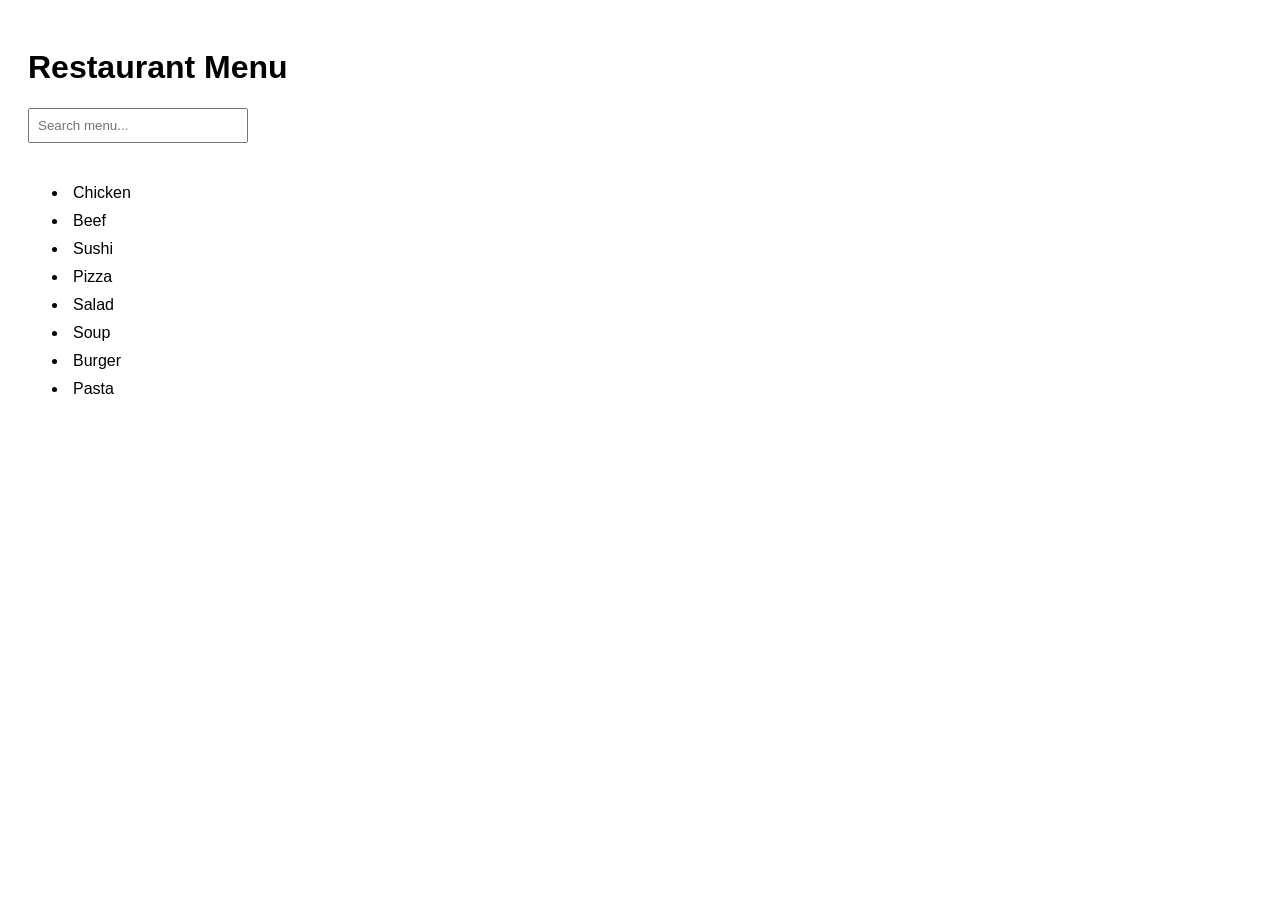
<file: index.html>
<!doctype html>
<html lang="en">
<head>
  <meta charset="utf-8">
  <title>Module 5 Solution</title>

  <link rel="stylesheet" href="css/styles.css">
</head>

<body>

  <h1>Restaurant Menu</h1>

  <input id="search" placeholder="Search menu..." />

  <ul id="menu-list"></ul>

  <script src="js/script.js"></script>

</body>
</html>
</file>
<file: css/styles.css>
body {
  font-family: Arial;
  padding: 20px;
}

input {
  padding: 8px;
  width: 200px;
  margin-bottom: 20px;
}

li {
  padding: 5px;
}
</file>
